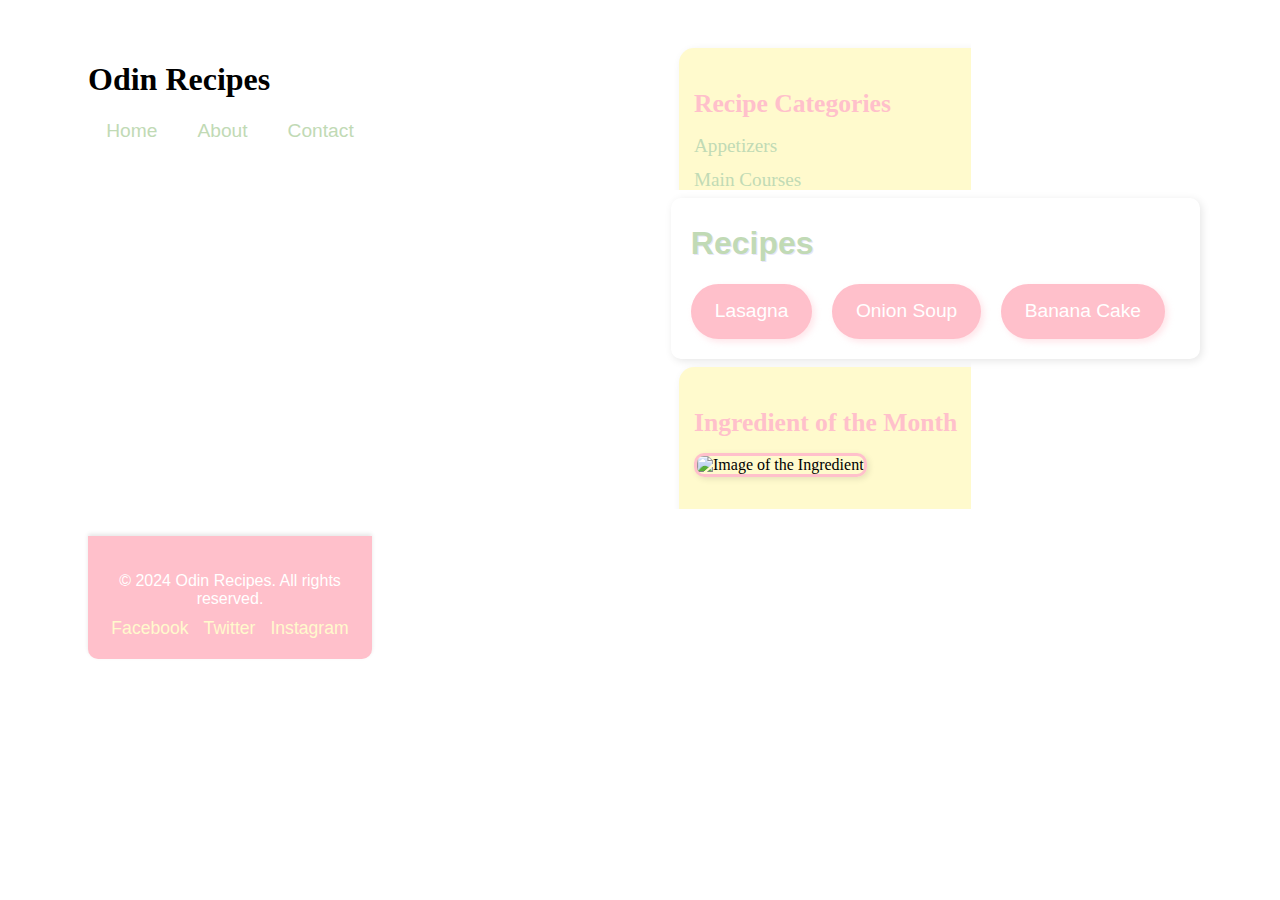
<file: index.html>
<!DOCTYPE html>
<html lang="en">
<head>
    <meta charset="UTF-8">
    <meta name="viewport" content="width=device-width, initial-scale=1.0">
    <title>Odin Recipes</title>
    <link rel="stylesheet" href="style.css">
</head>
<body>
    <div class="container">
        <div class="header">
            <iframe src="layout/header.html" frameborder="0" class="header-iframe"></iframe>
        </div>
        <div class="main-content">
            <div class="left-sidebar">
                <iframe src="layout/leftSidebar.html" frameborder="0" class="sidebar-iframe"></iframe>
            </div>
            <div class="recipe-content">
                <main class="content">
                    <section class="recipe-links">
                        <h2>Recipes</h2>
                        <a href="recipes/lasagna.html">Lasagna</a>
                        <a href="recipes/onionSoup.html">Onion Soup</a>
                        <a href="recipes/BananaCake.html">Banana Cake</a>
                    </section>
                </main>
            </div>
            <div class="right-sidebar">
                <iframe src="layout/rightSidebar.html" frameborder="0" class="sidebar-iframe"></iframe>
            </div>
        </div>
        <div class="footer">
            <iframe src="layout/footer.html" frameborder="0" class="footer-iframe"></iframe>
        </div>
        
    </div>
</body>
</html>
</file>
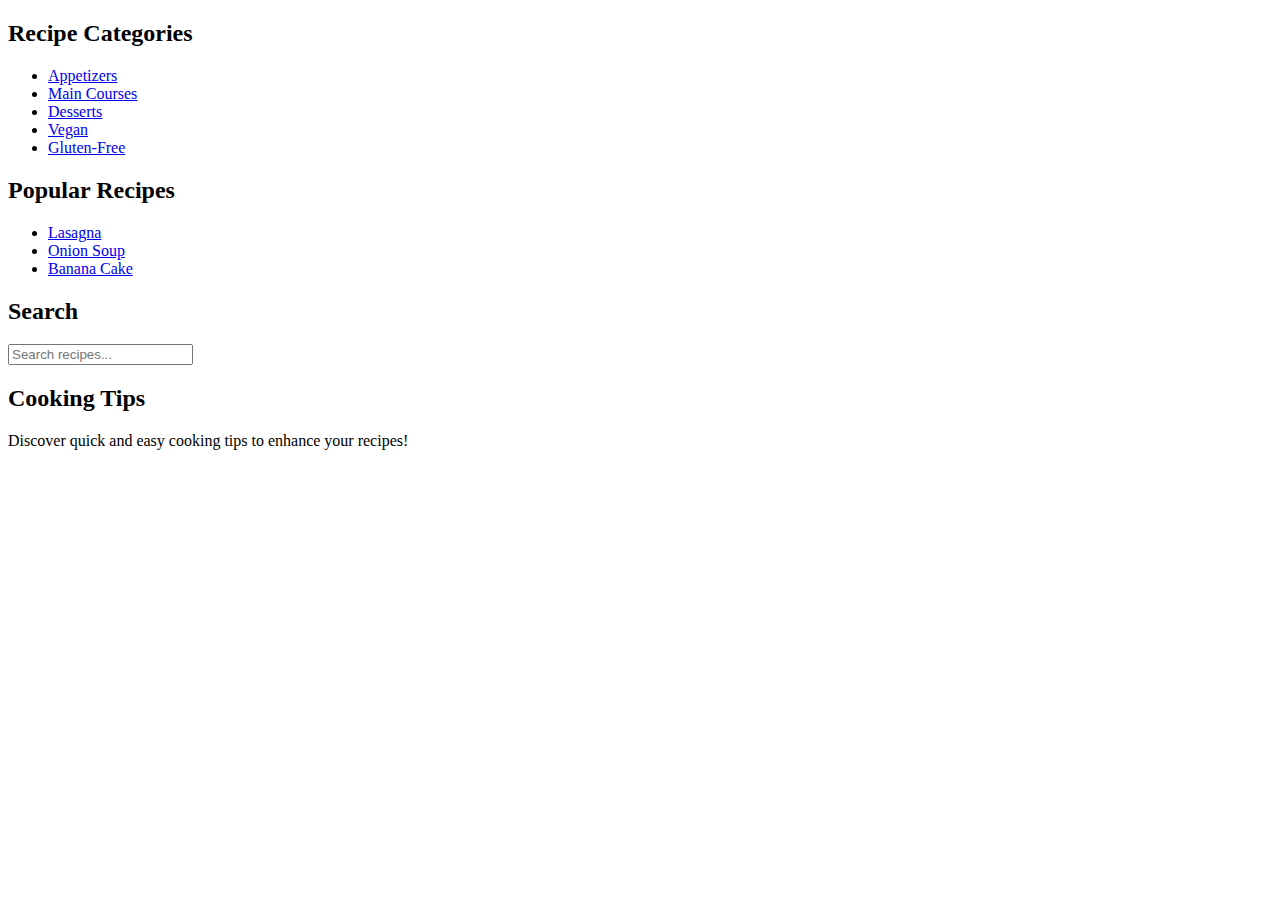
<file: Sidebar.html>
<!DOCTYPE html>
<html lang="en">
<head>
    <meta charset="UTF-8">
    <title>Recipe Sidebar</title>
</head>
<body>
    <div class="sidebar">
        <h2>Recipe Categories</h2>
        <ul>
            <li><a href="#">Appetizers</a></li>
            <li><a href="#">Main Courses</a></li>
            <li><a href="#">Desserts</a></li>
            <li><a href="#">Vegan</a></li>
            <li><a href="#">Gluten-Free</a></li>
        </ul>

        <h2>Popular Recipes</h2>
        <ul>
            <li><a href="#">Lasagna</a></li>
            <li><a href="#">Onion Soup</a></li>
            <li><a href="#">Banana Cake</a></li>
        </ul>

        <h2>Search</h2>
        <input type="text" placeholder="Search recipes...">

        <h2>Cooking Tips</h2>
        <p>Discover quick and easy cooking tips to enhance your recipes!</p>
    </div>
</body>
</html>
</file>
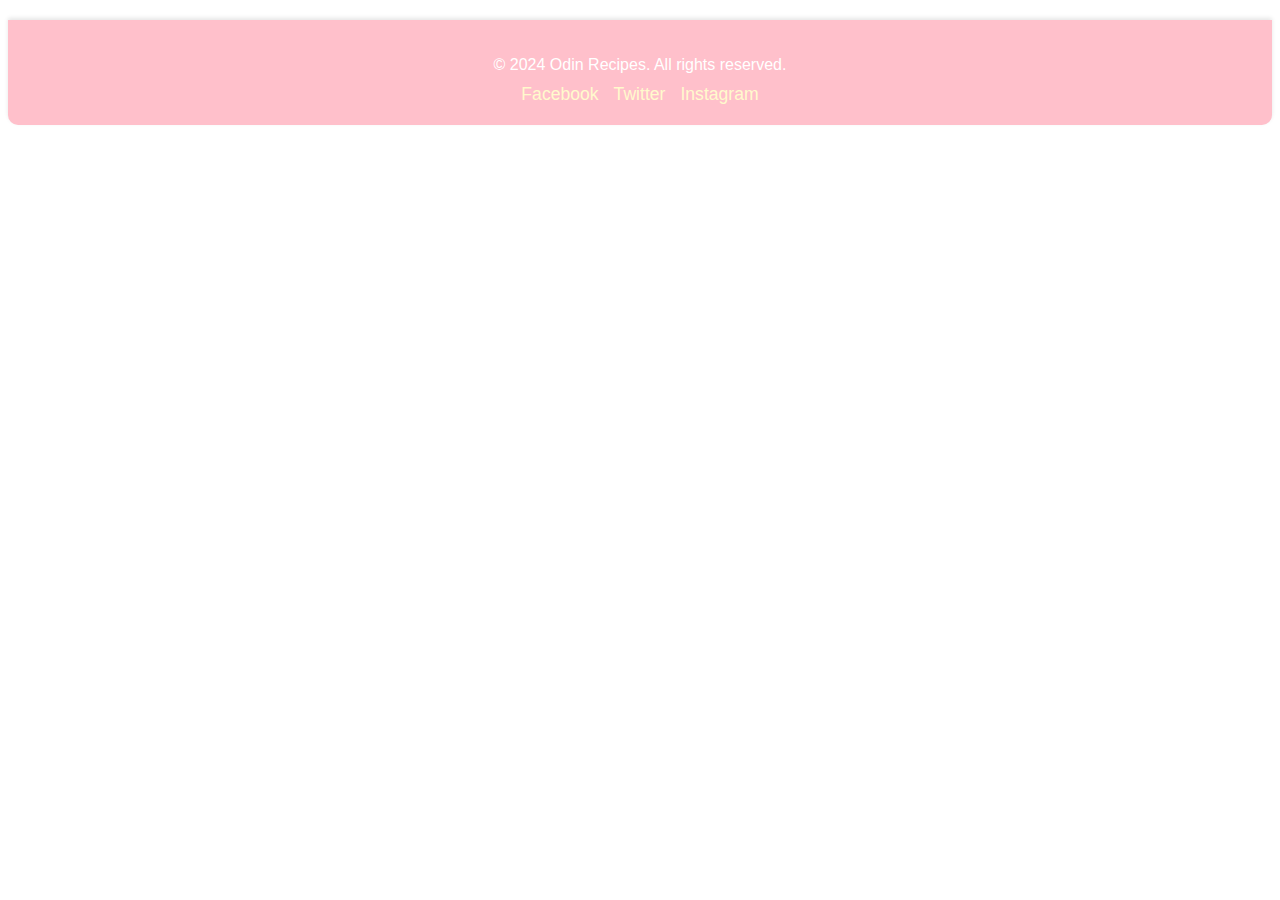
<file: layout/footer.html>
<!DOCTYPE html>
<html lang="en">
<head>
    <link rel="stylesheet" href="headerFooter.css">
</head>
<body>
    <footer class="main-footer">
        <div class="footer-content">
            <p>&copy; 2024 Odin Recipes. All rights reserved.</p>
            <ul class="social-links">
                <li><a href="#">Facebook</a></li>
                <li><a href="#">Twitter</a></li>
                <li><a href="#">Instagram</a></li>
            </ul>
        </div>
    </footer>
</body>
</html>
</file>
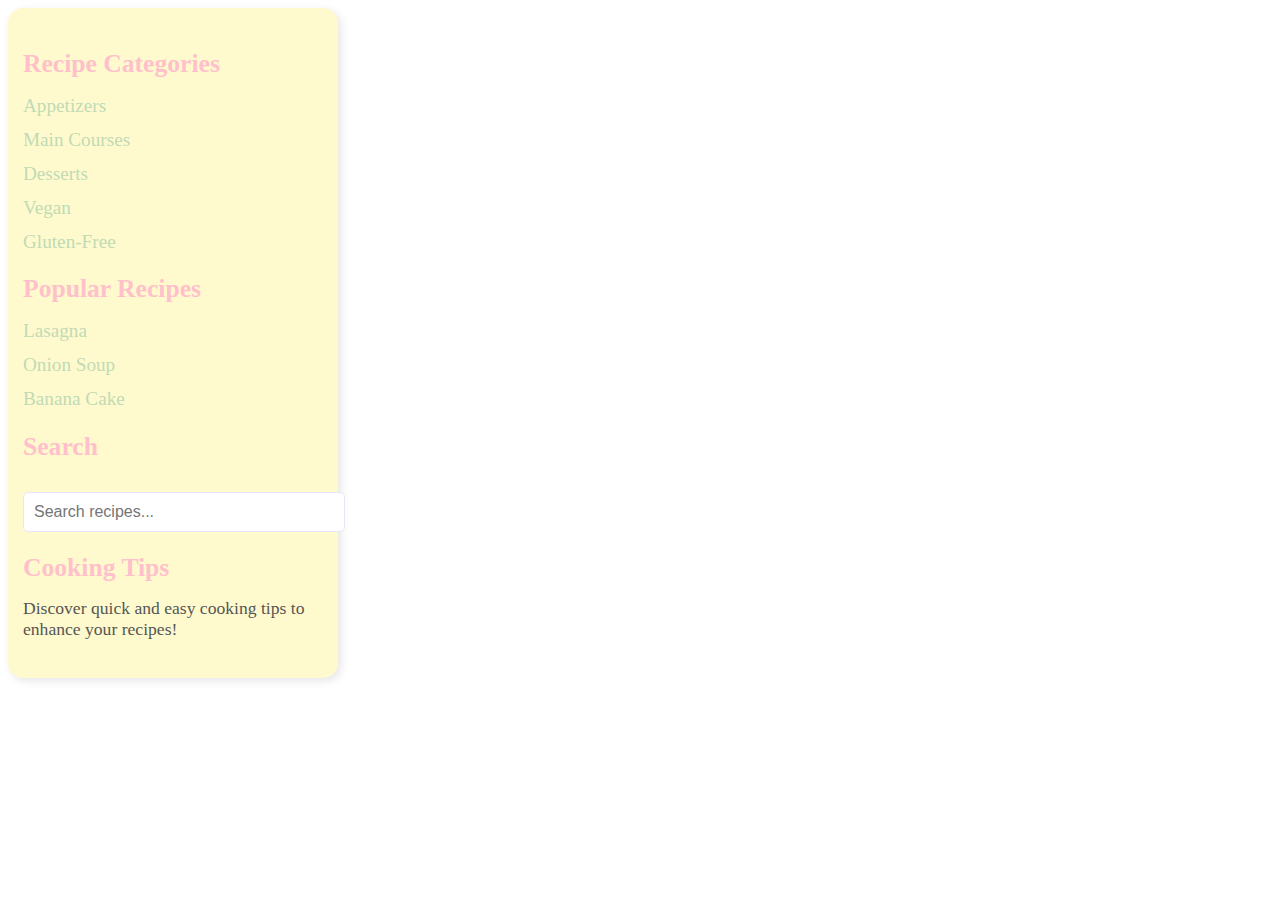
<file: layout/leftSidebar.html>
<!DOCTYPE html>
<html lang="en">
<head>
    <link rel="stylesheet" href="Sidebar.css">
</head>
<body>
    <div class="sidebar">
        <h2>Recipe Categories</h2>
        <ul>
            <li><a href="#">Appetizers</a></li>
            <li><a href="#">Main Courses</a></li>
            <li><a href="#">Desserts</a></li>
            <li><a href="#">Vegan</a></li>
            <li><a href="#">Gluten-Free</a></li>
        </ul>

        <h2>Popular Recipes</h2>
        <ul>
            <li><a href="#">Lasagna</a></li>
            <li><a href="#">Onion Soup</a></li>
            <li><a href="#">Banana Cake</a></li>
        </ul>

        <h2>Search</h2>
        <input type="text" placeholder="Search recipes...">

        <h2>Cooking Tips</h2>
        <p>Discover quick and easy cooking tips to enhance your recipes!</p>
    </div>
</body>
</html>
</file>
<file: style.css>
* {
    margin: 0;
    padding: 0;
    box-sizing: border-box;
}

body {
    background-color: #FFFFFF; 
    color: #333; 
    font-family: 'Poppins', sans-serif; 
    line-height: 1.6;
    padding: 20px;
    max-width: 1200px;
    margin: 0 auto;
    background-repeat: no-repeat;
    background-position: top center;
    background-size: contain;
}

h1 {
    color: #FFC0CB; 
    font-family: 'Pacifico', cursive; 
    font-size: 3em;
    margin-bottom: 20px;
    text-align: center;
    text-shadow: 3px 3px 5px rgba(255, 192, 203, 0.6); 
}

h2 {
    color: #C1DAB5; 
    font-family: 'Poppins', sans-serif; 
    font-size: 2em;
    margin-bottom: 15px;
    text-align: left;
    text-shadow: 1px 1px #E6E6FA;
}

a {
    display: inline-block;
    text-decoration: none;
    color: #FFFFFF;
    background-color: #FFC0CB;
    font-family: 'Poppins', sans-serif;
    font-size: 1.2em;
    margin-right: 15px;
    padding: 12px 24px;
    border-radius: 30px; 
    text-align: center;
    box-shadow: 3px 3px 6px rgba(255, 192, 203, 0.4), inset 1px 1px 3px rgba(255, 192, 203, 0.2); 
    transition: background-color 0.3s, box-shadow 0.3s;
}

a:hover {
    background-color: #E6E6FA; 
    box-shadow: 3px 3px 8px rgba(230, 230, 250, 0.6), inset 1px 1px 3px rgba(230, 230, 250, 0.3); 
}

img {
    width: 50%;
    height: auto;
    border-radius: 20px; 
    margin-bottom: 20px;
    border: 5px solid #FFC0CB;
}

p {
    font-size: 1.2em;
    margin-bottom: 20px;
    text-align: justify;
    color: #555;
}

ul, ol {
    margin: 20px 0;
    padding-left: 20px;
    color: #333;
    background-color: #FFFACD;
    border-left: none; 
    border-radius: 10px; 
    box-shadow: 0 4px 6px rgba(0, 0, 0, 0.1); 
}

ol {
    list-style: decimal; 
}

li {
    font-size: 1.1em;
    margin-bottom: 10px;
    color: #555;
}

@media (max-width: 768px) {
    body {
        padding: 10px;
    }

    h1 {
        font-size: 2.5em;
    }

    h2 {
        font-size: 1.75em;
    }

    p, ul li, ol li {
        font-size: 1em;
    }
}

.container {
    display: flex;
    align-items: flex-start;
    justify-content: space-between;
    max-width: 1200px;
    margin: 0 auto;
    padding: 20px;
    flex-wrap: wrap; 
}

.flexbox {
    flex: 1; 
    min-width: 250px;
    margin: 0 15px; 
    background-color: #FFFACD; 
    box-shadow: 2px 2px 8px rgba(0, 0, 0, 0.1);
    padding: 20px;
    border-radius: 10px;
    height: auto;
    position: sticky;
    top: 20px; 
}

.flexbox iframe {
    width: 100%;
    height: auto;
    border: none;
}

.content {
    flex: 2; 
    padding: 20px;
    background-color: #FFFFFF; 
    border-radius: 10px;
    box-shadow: 2px 2px 8px rgba(0, 0, 0, 0.1);
    min-width: 300px; 
}

@media (max-width: 768px) {
    .container {
        flex-direction: column;
    }

    .flexbox {
        flex: 0 0 auto;
        margin-right: 0;
        margin-bottom: 20px;
        height: auto;
        position: static;
    }

    .content {
        margin-top: 20px;
    }
}
</file>
<file: layout/headerFooter.css>
.main-header {
    background-color: #FFFACD; 
    padding: 20px;
    text-align: center;
    box-shadow: 0 2px 4px rgba(0, 0, 0, 0.1);
    margin-bottom: 20px;
}

.main-header h1 {
    color: #FFC0CB; 
    font-family: 'Pacifico', cursive;
    font-size: 2.5em;
    margin-bottom: 10px;
    text-shadow: 2px 2px 4px rgba(255, 192, 203, 0.6);
}

.main-nav ul {
    list-style: none;
    padding: 0;
    margin: 0;
    display: flex;
    justify-content: center;
    gap: 20px;
}

.main-nav ul li a {
    text-decoration: none;
    color: #C1DAB5;
    font-family: 'Poppins', sans-serif;
    font-size: 1.2em;
    padding: 10px;
    border-radius: 20px;
    transition: background-color 0.3s;
}

.main-nav ul li a:hover {
    background-color: #E6E6FA;
}

.main-footer {
    background-color: #FFC0CB; 
    padding: 20px;
    text-align: center;
    box-shadow: 0 -2px 4px rgba(0, 0, 0, 0.1);
    margin-top: 20px;
    border-radius: 0 0 10px 10px;
}

.footer-content p {
    color: #FFFFFF;
    font-family: 'Poppins', sans-serif;
    font-size: 1em;
    margin-bottom: 10px;
}

.social-links {
    list-style: none;
    padding: 0;
    margin: 0;
    display: flex;
    justify-content: center;
    gap: 15px;
}

.social-links li a {
    text-decoration: none;
    color: #FFFACD;
    font-family: 'Poppins', sans-serif;
    font-size: 1.1em;
    transition: color 0.3s;
}

.social-links li a:hover {
    color: #FFFFFF;
}
</file>
<file: layout/Sidebar.css>
.sidebar {
    background-color: #FFFACD; 
    padding: 20px 15px; /* Top & Bottom padding of 20px, Left & Right padding of 15px */
    border-radius: 15px; 
    box-shadow: 3px 3px 10px rgba(0, 0, 0, 0.1); 
    width: 300px;
    height: auto; 
}

.sidebar h2 {
    font-size: 1.6em; 
    color: #FFC0CB; 
    margin-bottom: 15px; /* Slightly reduce the margin for a tighter look */
}

.sidebar ul {
    list-style-type: none;
    padding: 0; 
    margin-bottom: 15px; /* Reduce margin for consistency */
}

.sidebar ul li {
    margin-bottom: 12px; /* Adjust the spacing between list items */
}

.sidebar ul li a {
    text-decoration: none; 
    color: #C1DAB5; 
    font-size: 1.2em; 
    transition: color 0.3s, text-shadow 0.3s; 
}

.sidebar ul li a:hover {
    color: #FFC0CB; 
    text-shadow: 1px 1px 2px rgba(255, 192, 203, 0.5); 
}

.sidebar input[type="text"] {
    width: 100%;
    padding: 10px; /* Slightly reduce padding for a cleaner input field */
    margin-top: 15px;
    border: 1px solid #E6E6FA;
    border-radius: 5px;
    font-size: 1em;
}

.sidebar p {
    margin-top: 15px; /* Tighten up space above paragraphs */
    color: #555; 
    font-size: 1.1em; 
}

/* Image styling */
.sidebar img {
    width: 100%; 
    height: auto; 
    border-radius: 10px; 
    margin-bottom: 15px; /* Adjust margin to match other elements */
    box-shadow: 2px 2px 6px rgba(0, 0, 0, 0.1); 
    border: 3px solid #FFC0CB; 
}
</file>
